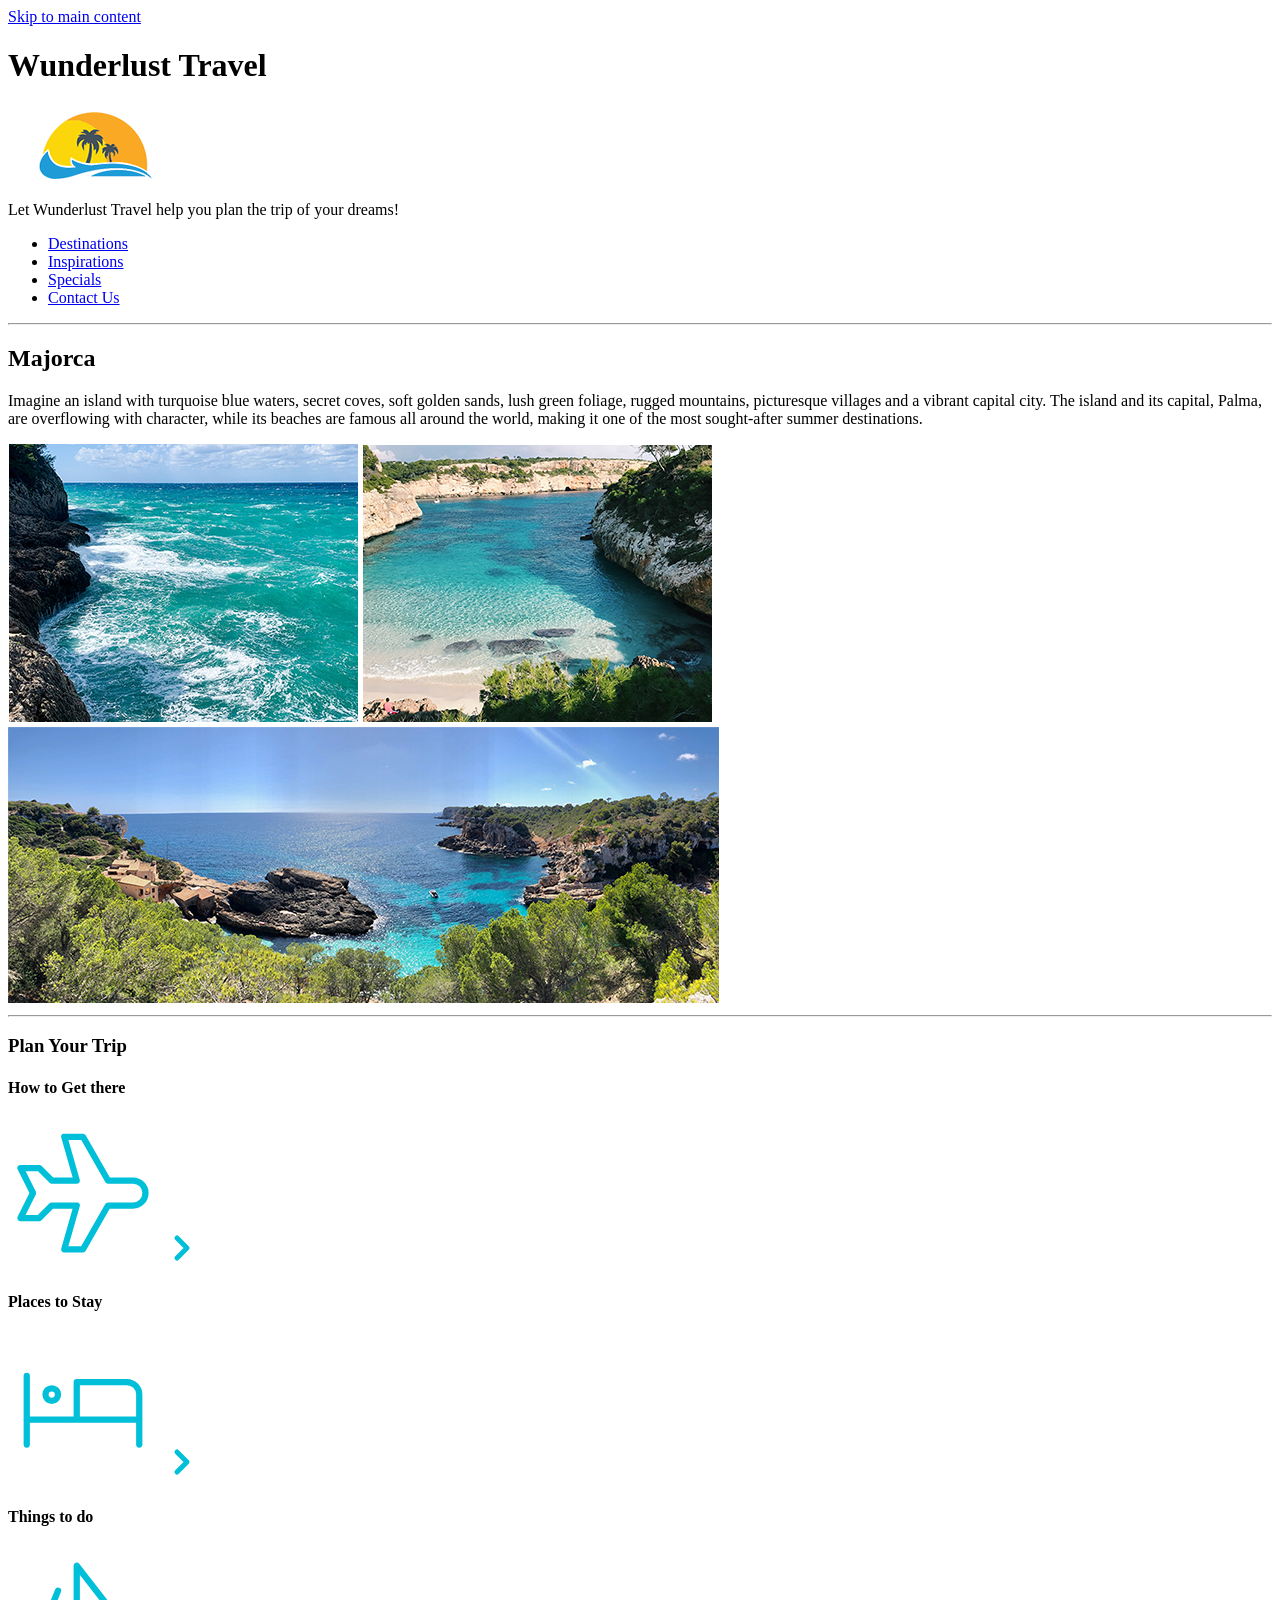
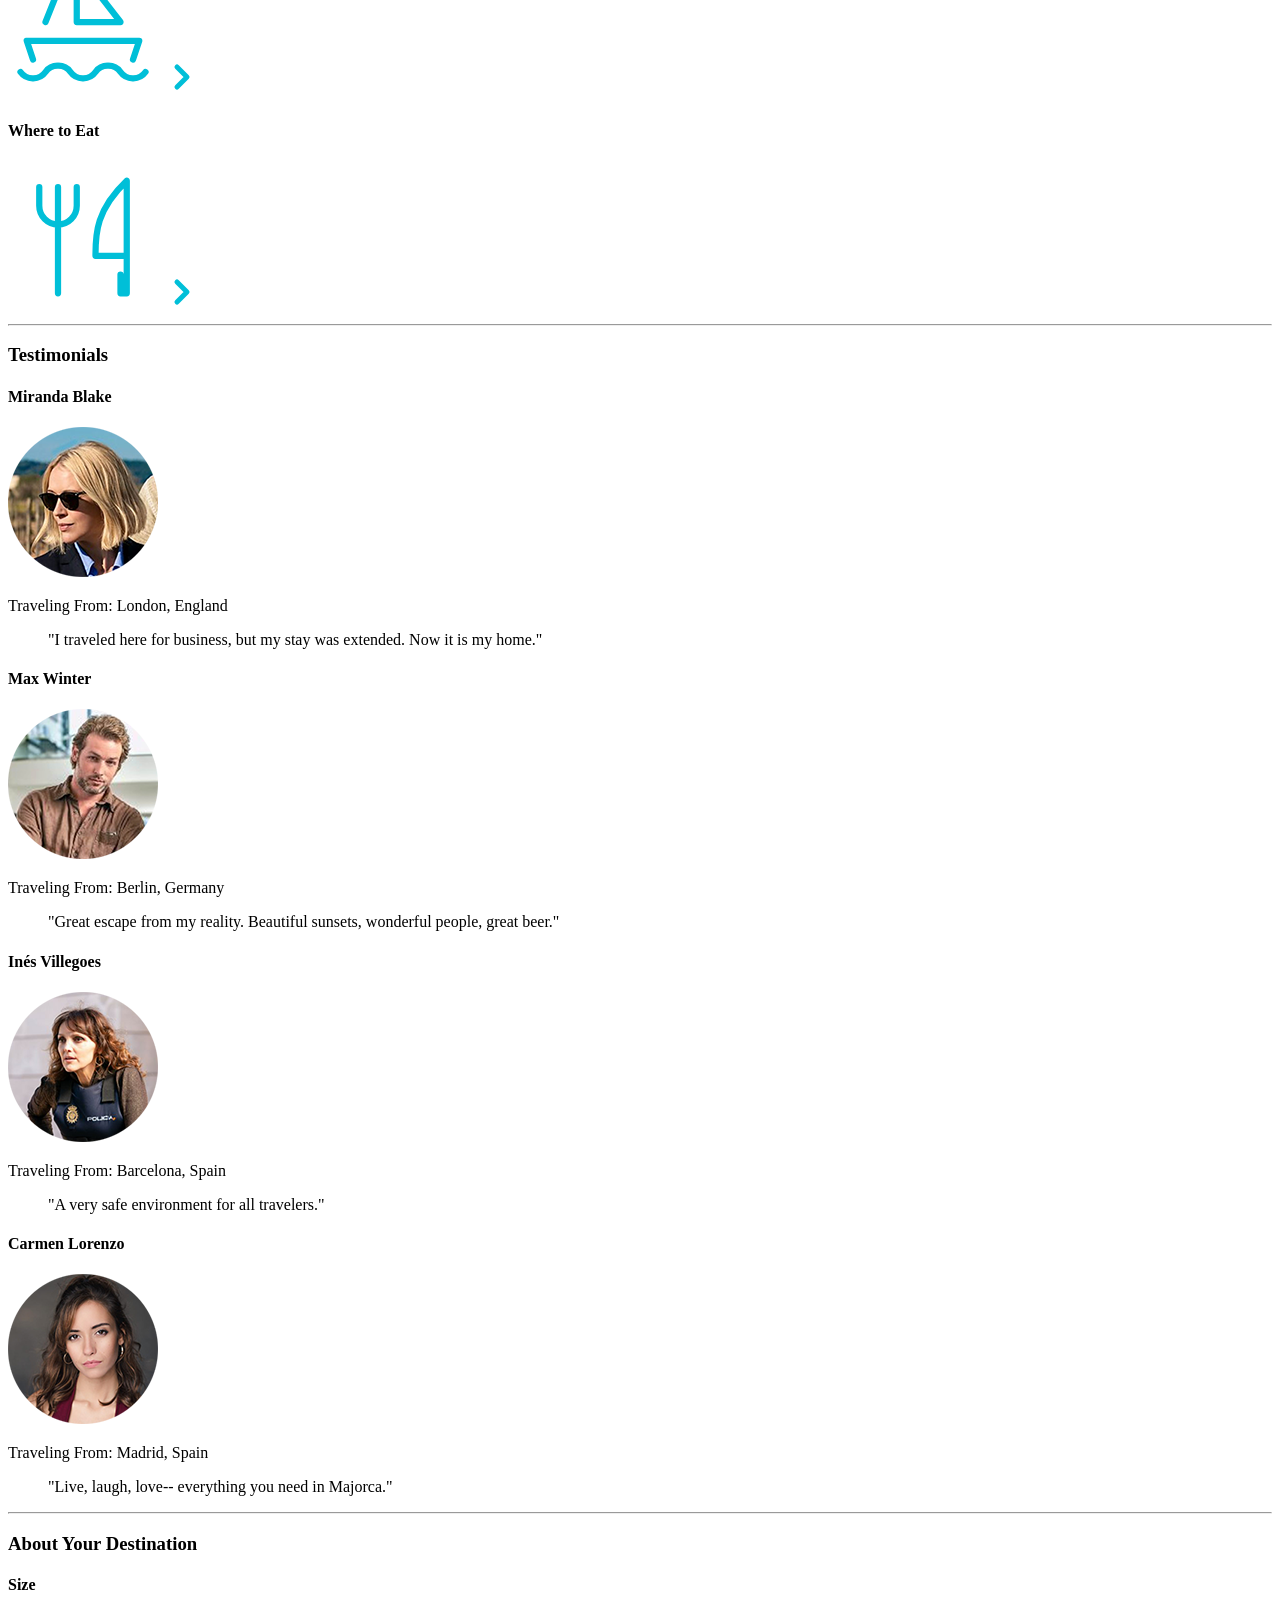
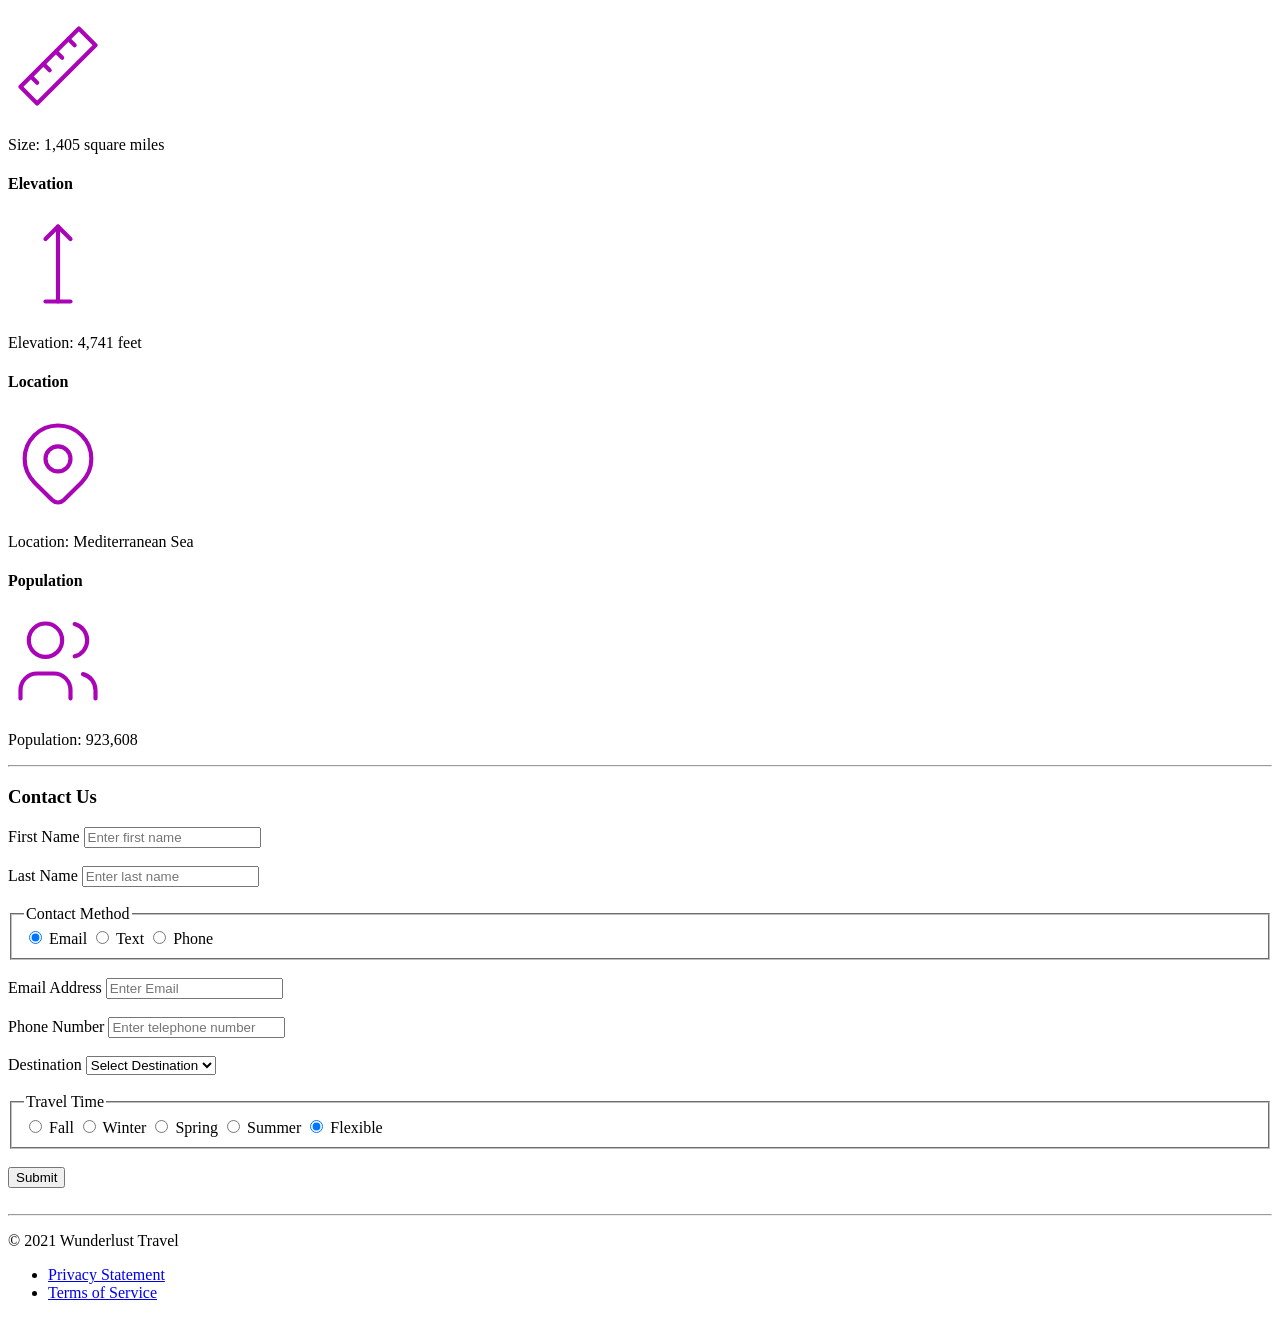
<file: index.html>
<!DOCTYPE html>
<html lang="en">

<head>
  <meta charset="UTF-8">
  <meta name="viewport" content="width=device-width, initial-scale=1.0">
  <title>Wunderlust Travel</title>
  <meta name="description" content="Discover the beauty of Majorca with Wunderlust Travel. Plan your dream vacation and explore destinations, find inspiration, and take advantage of our special offers.">
  <meta property="og:title" content="Wunderlust Travel">
  <meta property="og:description" content="Discover the beauty of Majorca with Wunderlust Travel. Plan your dream vacation and explore destinations, find inspiration, and take advantage of our special offers.">
  <meta property="og:image" content="https://codeandkicks.github.io/wunderlust/og-image.jpg">
  <meta property="og:url" content="https://codeandkicks.github.io/wunderlust/">
  <meta property="og:type" content="website">
  <meta name="twitter:card" content="summary_large_image">
  <meta name="twitter:title" content="Wunderlust Travel">
  <meta name="twitter:description" content="Discover the beauty of Majorca with Wunderlust Travel. Plan your dream vacation and explore destinations, find inspiration, and take advantage of our special offers.">
  <meta name="twitter:image" content="https://codeandkicks.github.io/wunderlust/twitter-image.jpg">
</head>

<body>
  <a href="#main">Skip to main content</a>  

  <header>
    <h1>Wunderlust Travel</h1>
    <picture>
        <source media="(max-width: 799px)" srcset="logo-S.png 320w, logo-M.png 780w" sizes="(max-width: 799px) 320px, 780px">
        <source media="(min-width: 800px)" srcset="logo-M.png 780w, logo-L.png 1024w" sizes="(min-width: 800px) 780px, 1024px">
        <img src="logo-M.png" alt="Wunderlust Travel logo">
      </picture>
    <p>Let Wunderlust Travel help you plan the trip of your dreams!</p>
    <nav>
      <ul>
        <li><a href="#destinations">Destinations</a></li>
        <li><a href="#inspirations">Inspirations</a></li>
        <li><a href="#specials">Specials</a></li>
        <li><a href="#contact">Contact Us</a></li>
      </ul>
    </nav>
  </header>
  <hr>
  <main id="main">

    <section id="Majorca">
    <h2>Majorca</h2>

        <p>Imagine an island with turquoise blue waters, secret coves, soft golden sands, lush green foliage, rugged mountains, picturesque villages and a vibrant capital city. The island and its capital, Palma, are overflowing with character, while its beaches are famous all around the world, making it one of the most sought-after summer destinations.</p>

        <picture>
            <source media="(max-width: 799px)" srcset="majorca-waves-S.png 320w, majorca-waves-M.png 780w" sizes="(max-width: 799px) 320px, 780px">
            <source media="(min-width: 800px)" srcset="majorca-waves-M.png 780w, majorca-waves-L.png 1024w" sizes="(min-width: 800px) 780px, 1024px">
            <img src="majorca-waves-M.png" alt="Waves crashing on a beach in Majorca">
          </picture>
    
          <picture>
            <source media="(max-width: 799px)" srcset="majorca-beach-S.png 320w, majorca-beach-M.png 780w" sizes="(max-width: 799px) 320px, 780px">
            <source media="(min-width: 800px)" srcset="majorca-beach-M.png 780w, majorca-beach-L.png 1024w" sizes="(min-width: 800px) 780px, 1024px">
            <img src="majorca-beach-M.png" alt="Sandy beach with clear water in Majorca">
          </picture>
    
          <picture>
            <source media="(max-width: 799px)" srcset="majorca-cove-S.png 320w, majorca-cove-M.png 780w" sizes="(max-width: 799px) 320px, 780px">
            <source media="(min-width: 800px)" srcset="majorca-cove-M.png 780w, majorca-cove-L.png 1024w" sizes="(min-width: 800px) 780px, 1024px">
            <img src="majorca-cove-M.png" alt="Secluded rocky cove with boats in Majorca">
          </picture>

    </section>
    <hr>
    <section id="inspirations">

      <h3>Plan Your Trip</h3>      
        <h4>How to Get there</h4>
        <div>
          <svg xmlns="http://www.w3.org/2000/svg" class="icon icon-tabler icon-tabler-plane" width="150" height="150" viewBox="0 0 24 24" stroke-width="1" stroke="#00bfd8" fill="none" stroke-linecap="round" stroke-linejoin="round">
            <path stroke="none" d="M0 0h24v24H0z" fill="none"/>
            <path d="M16 10h4a2 2 0 0 1 0 4h-4l-4 7h-3l2 -7h-4l-2 2h-3l2 -4l-2 -4h3l2 2h4l-2 -7h3z" />
          </svg>

          <a href="#" title="Search for flights">
            <svg xmlns="http://www.w3.org/2000/svg" class="icon icon-tabler icon-tabler-chevron-right" width="40" height="40" viewBox="0 0 24 24" stroke-width="3" stroke="#00bfd8" fill="none" stroke-linecap="round" stroke-linejoin="round">
              <path stroke="none" d="M0 0h24v24H0z" fill="none"/>
              <polyline points="9 6 15 12 9 18" />
            </svg>
          </a>
        </div>
      
        <h4>Places to Stay</h4>
        <div>
          <svg xmlns="http://www.w3.org/2000/svg" class="icon icon-tabler icon-tabler-bed" width="150" height="150" viewBox="0 0 24 24" stroke-width="1" stroke="#00bfd8" fill="none" stroke-linecap="round" stroke-linejoin="round">
            <path stroke="none" d="M0 0h24v24H0z" fill="none"/>
            <path d="M3 7v11m0 -4h18m0 4v-8a2 2 0 0 0 -2 -2h-8v6" />
            <circle cx="7" cy="10" r="1" />
          </svg>

          <a href="#" title="Search for Hotels">
            <svg xmlns="http://www.w3.org/2000/svg" class="icon icon-tabler icon-tabler-chevron-right" width="40" height="40" viewBox="0 0 24 24" stroke-width="3" stroke="#00bfd8" fill="none" stroke-linecap="round" stroke-linejoin="round">
              <path stroke="none" d="M0 0h24v24H0z" fill="none"/>
              <polyline points="9 6 15 12 9 18" />
            </svg>
          </a>
        </div>
      
        <h4>Things to do</h4>
        <div>
          <svg xmlns="http://www.w3.org/2000/svg" class="icon icon-tabler icon-tabler-sailboat" width="150" height="150" viewBox="0 0 24 24" stroke-width="1" stroke="#00bfd8" fill="none" stroke-linecap="round" stroke-linejoin="round">
            <path stroke="none" d="M0 0h24v24H0z" fill="none"/>
            <path d="M2 20a2.4 2.4 0 0 0 2 1a2.4 2.4 0 0 0 2 -1a2.4 2.4 0 0 1 2 -1a2.4 2.4 0 0 1 2 1a2.4 2.4 0 0 0 2 1a2.4 2.4 0 0 0 2 -1a2.4 2.4 0 0 1 2 -1a2.4 2.4 0 0 1 2 1a2.4 2.4 0 0 0 2 1a2.4 2.4 0 0 0 2 -1" />
            <path d="M4 18l-1 -3h18l-1 3" />
            <path d="M11 12h7l-7 -9v9" />
            <line x1="8" y1="7" x2="6" y2="12" />
          </svg>

          <a href="#" title="Search for Activities">
            <svg xmlns="http://www.w3.org/2000/svg" class="icon icon-tabler icon-tabler-chevron-right" width="40" height="40" viewBox="0 0 24 24" stroke-width="3" stroke="#00bfd8" fill="none" stroke-linecap="round" stroke-linejoin="round">
              <path stroke="none" d="M0 0h24v24H0z" fill="none"/>
              <polyline points="9 6 15 12 9 18" />
            </svg>
          </a>
        </div>

        <h4>Where to Eat</h4>
        <div>
          <svg xmlns="http://www.w3.org/2000/svg" class="icon icon-tabler icon-tabler-tools-kitchen-2" width="150" height="150" viewBox="0 0 24 24" stroke-width="1" stroke="#00bfd8" fill="none" stroke-linecap="round" stroke-linejoin="round">
            <path stroke="none" d="M0 0h24v24H0z" fill="none"/>
            <path d="M19 3v12h-5c-.023 -3.681 .184 -7.406 5 -12zm0 12v6h-1v-3m-10 -14v17m-3 -17v3a3 3 0 1 0 6 0v-3" />
          </svg>

          <a href="#" title="Search for Restaurants">
            <svg xmlns="http://www.w3.org/2000/svg" class="icon icon-tabler icon-tabler-chevron-right" width="40" height="40" viewBox="0 0 24 24" stroke-width="3" stroke="#00bfd8" fill="none" stroke-linecap="round" stroke-linejoin="round">
              <path stroke="none" d="M0 0h24v24H0z" fill="none"/>
              <polyline points="9 6 15 12 9 18" />
            </svg>
          </a>
        </div>

    </section>

    <hr>
    
    <section id="specials">
      <h3>Testimonials</h3>

        <h4>Miranda Blake</h4>
        <picture>
            <source media="(max-width: 799px)" srcset="miranda-blake-S.png 320w, miranda-blake-M.png 780w" sizes="(max-width: 799px) 320px, 780px">
            <source media="(min-width: 800px)" srcset="miranda-blake-M.png 780w, miranda-blake-L.png 1024w" sizes="(min-width: 800px) 780px, 1024px">
            <img src="miranda-blake-M.png" alt="Photo of Miranda Blake smiling">
          </picture>
        <p>Traveling From: London, England</p>
        <blockquote>"I traveled here for business, but my stay was extended. Now it is my home."</blockquote>

        <h4>Max Winter</h4>        
        <picture>
            <source media="(max-width: 799px)" srcset="max-winter-S.png 320w, max-winter-M.png 780w" sizes="(max-width: 799px) 320px, 780px">
            <source media="(min-width: 800px)" srcset="max-winter-M.png 780w, max-winter-L.png 1024w" sizes="(min-width: 800px) 780px, 1024px">
            <img src="max-winter-M.png" alt="Photo of Max Winter at the beach">
          </picture>
        <p>Traveling From: Berlin, Germany</p>
        <blockquote>"Great escape from my reality. Beautiful sunsets, wonderful people, great beer."</blockquote>

        <h4>Inés Villegoes</h4>
        <picture>
            <source media="(max-width: 799px)" srcset="ines-villegoes-S.png 320w, ines-villegoes-M.png 780w" sizes="(max-width: 799px) 320px, 780px">
            <source media="(min-width: 800px)" srcset="ines-villegoes-M.png 780w, ines-villegoes-L.png 1024w" sizes="(min-width: 800px) 780px, 1024px">
            <img src="ines-villegoes-M.png" alt="Photo of Inés Villegoes at a cafe">
          </picture>
        <p>Traveling From: Barcelona, Spain</p>
        <blockquote>"A very safe environment for all travelers."</blockquote>  

        <h4>Carmen Lorenzo</h4>
        <picture>
            <source media="(max-width: 799px)" srcset="carmen-lorenzo-S.png 320w, carmen-lorenzo-M.png 780w" sizes="(max-width: 799px) 320px, 780px">
            <source media="(min-width: 800px)" srcset="carmen-lorenzo-M.png 780w, carmen-lorenzo-L.png 1024w" sizes="(min-width: 800px) 780px, 1024px">
            <img src="carmen-lorenzo-M.png" alt="Photo of Carmen Lorenzo in front of a fountain">
          </picture>
        <p>Traveling From: Madrid, Spain</p>
        <blockquote>"Live, laugh, love-- everything you need in Majorca."</blockquote>

    </section>
    <hr>
    <section id="about">

      <h3>About Your Destination</h3>
        

        <h4>Size</h4>
        <svg xmlns="http://www.w3.org/2000/svg" class="icon icon-tabler icon-tabler-ruler-2" width="100" height="100" viewBox="0 0 24 24" stroke-width="1" stroke="#a905b6" fill="none" stroke-linecap="round" stroke-linejoin="round">
          <path stroke="none" d="M0 0h24v24H0z" fill="none"/>
          <path d="M17 3l4 4l-14 14l-4 -4z" />
          <path d="M16 7l-1.5 -1.5" />
          <path d="M13 10l-1.5 -1.5" />
          <path d="M10 13l-1.5 -1.5" />
          <path d="M7 16l-1.5 -1.5" />
        </svg>
        <p>Size: 1,405 square miles</p>

        <h4>Elevation</h4>
        <svg xmlns="http://www.w3.org/2000/svg" class="icon icon-tabler icon-tabler-arrow-top-bar" width="100" height="100" viewBox="0 0 24 24" stroke-width="1" stroke="#a905b6" fill="none" stroke-linecap="round" stroke-linejoin="round">
          <path stroke="none" d="M0 0h24v24H0z" fill="none"/>
          <line x1="12" y1="21" x2="12" y2="3" />
          <path d="M15 6l-3 -3l-3 3" />
          <line x1="9" y1="21" x2="15" y2="21" />
        </svg>
        <p>Elevation: 4,741 feet</p>

        <h4>Location</h4>
        <svg xmlns="http://www.w3.org/2000/svg" class="icon icon-tabler icon-tabler-map-pin" width="100" height="100" viewBox="0 0 24 24" stroke-width="1" stroke="#a905b6" fill="none" stroke-linecap="round" stroke-linejoin="round">
          <path stroke="none" d="M0 0h24v24H0z" fill="none"/>
          <circle cx="12" cy="11" r="3" />
          <path d="M17.657 16.657l-4.243 4.243a2 2 0 0 1 -2.827 0l-4.244 -4.243a8 8 0 1 1 11.314 0z" />
        </svg>
        <p>Location: Mediterranean Sea</p>

        <h4>Population</h4>
        <svg xmlns="http://www.w3.org/2000/svg" class="icon icon-tabler icon-tabler-users" width="100" height="100" viewBox="0 0 24 24" stroke-width="1" stroke="#a905b6" fill="none" stroke-linecap="round" stroke-linejoin="round">
          <path stroke="none" d="M0 0h24v24H0z" fill="none"/>
          <circle cx="9" cy="7" r="4" />
          <path d="M3 21v-2a4 4 0 0 1 4 -4h4a4 4 0 0 1 4 4v2" />
          <path d="M16 3.13a4 4 0 0 1 0 7.75" />
          <path d="M21 21v-2a4 4 0 0 0 -3 -3.85" />
        </svg>
        <p>Population: 923,608</p>

</section>
<hr>
<section id="contact">

  <h3>Contact Us</h3>

  <form>
    <label for="first-name">First Name</label>
    <input type="text" id="first-name" name="first-name" placeholder="Enter first name" required><br><br>

    <label for="last-name">Last Name</label>
    <input type="text" id="last-name" name="last-name" placeholder="Enter last name" required><br><br>

    <fieldset>
        <legend>Contact Method</legend>
        
        <input type="radio" id="email" name="contact" value="email" checked>
        <label for="email">Email</label>

        <input type="radio" id="text" name="contact" value="text">
        <label for="text">Text</label>

        <input type="radio" id="phone" name="contact" value="phone">
        <label for="phone">Phone</label>
    </fieldset><br>

    <label for="email-addr">Email Address</label>
    <input type="email" id="email-addr" name="email" placeholder="Enter Email" required><br><br>

    <label for="phone-number">Phone Number</label>
    <input type="tel" id="phone-number" name="phone" placeholder="Enter telephone number" pattern="[0-9]{3}-[0-9]{3}-[0-9]{4}"><br><br>

    <label for="destination">Destination</label>
    <select id="destination" name="destination" required>
        <option value="">Select Destination</option>
        <option value="barcelona">Barcelona</option>
        <option value="granada">Granada</option>
        <option value="ibiza">Ibiza</option>
        <option value="madrid">Madrid</option>
        <option value="majorca">Majorca</option>
        <option value="seville">Seville</option>
        <option value="tenerife">Tenerife</option>
        <option value="valencia">Valencia</option>
    </select><br><br>

    <fieldset>
        <legend>Travel Time</legend>

        <input type="radio" id="fall" name="travel-time" value="fall">
        <label for="fall">Fall</label>

        <input type="radio" id="winter" name="travel-time" value="winter">
        <label for="winter">Winter</label>
    
        <input type="radio" id="spring" name="travel-time" value="spring">
        <label for="spring">Spring</label>

        <input type="radio" id="summer" name="travel-time" value="summer">
        <label for="summer">Summer</label>

        <input type="radio" id="flexible" name="travel-time" value="flexible" checked>
        <label for="flexible">Flexible</label>        
    </fieldset><br>

    <input type="submit" value="Submit"><br><br>
</form>

</section>
</main> 
<hr> 
<footer> 
  <p>&copy; 2021 Wunderlust Travel</p> 
  <nav> 
    <ul> 
      <li><a href="#">Privacy Statement</a></li>
      <li><a href="#">Terms of Service</a></li>
    </ul>
  </nav> 
</footer> 
</body> 
</html>
</file>
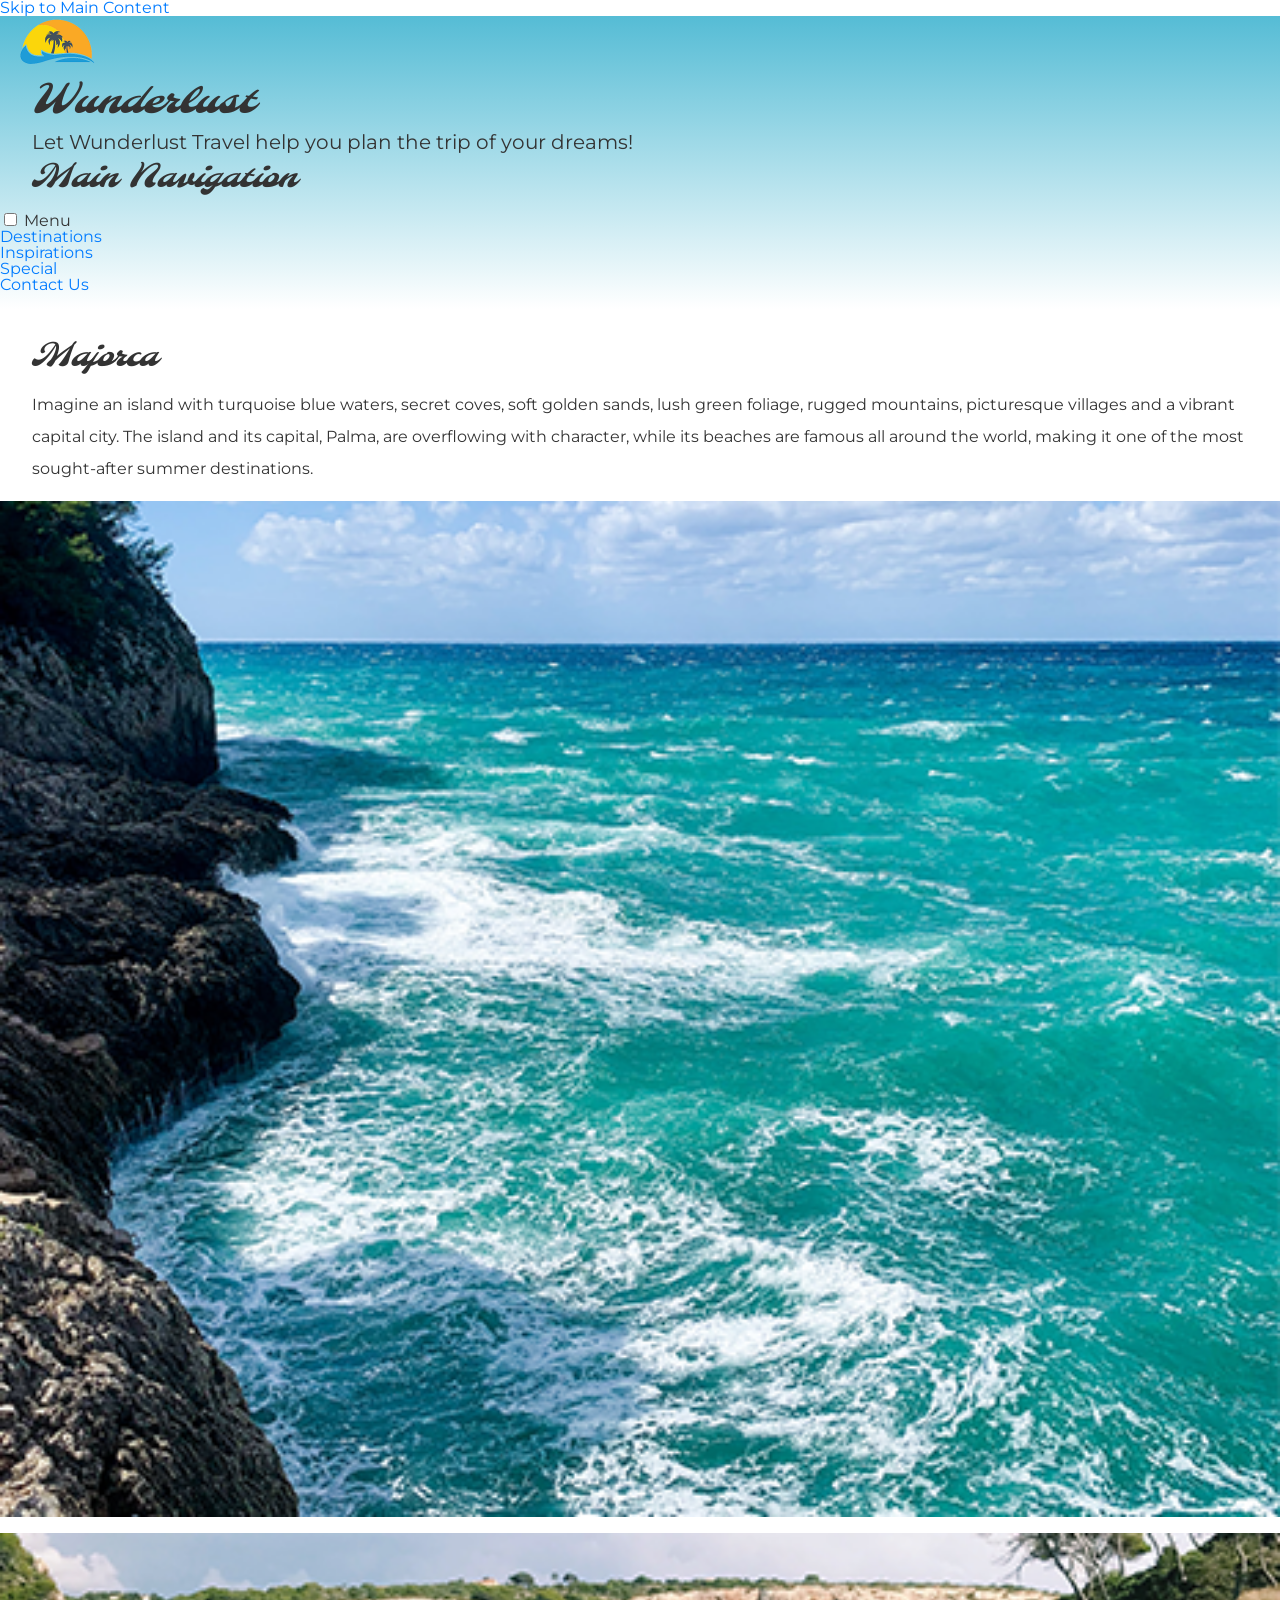
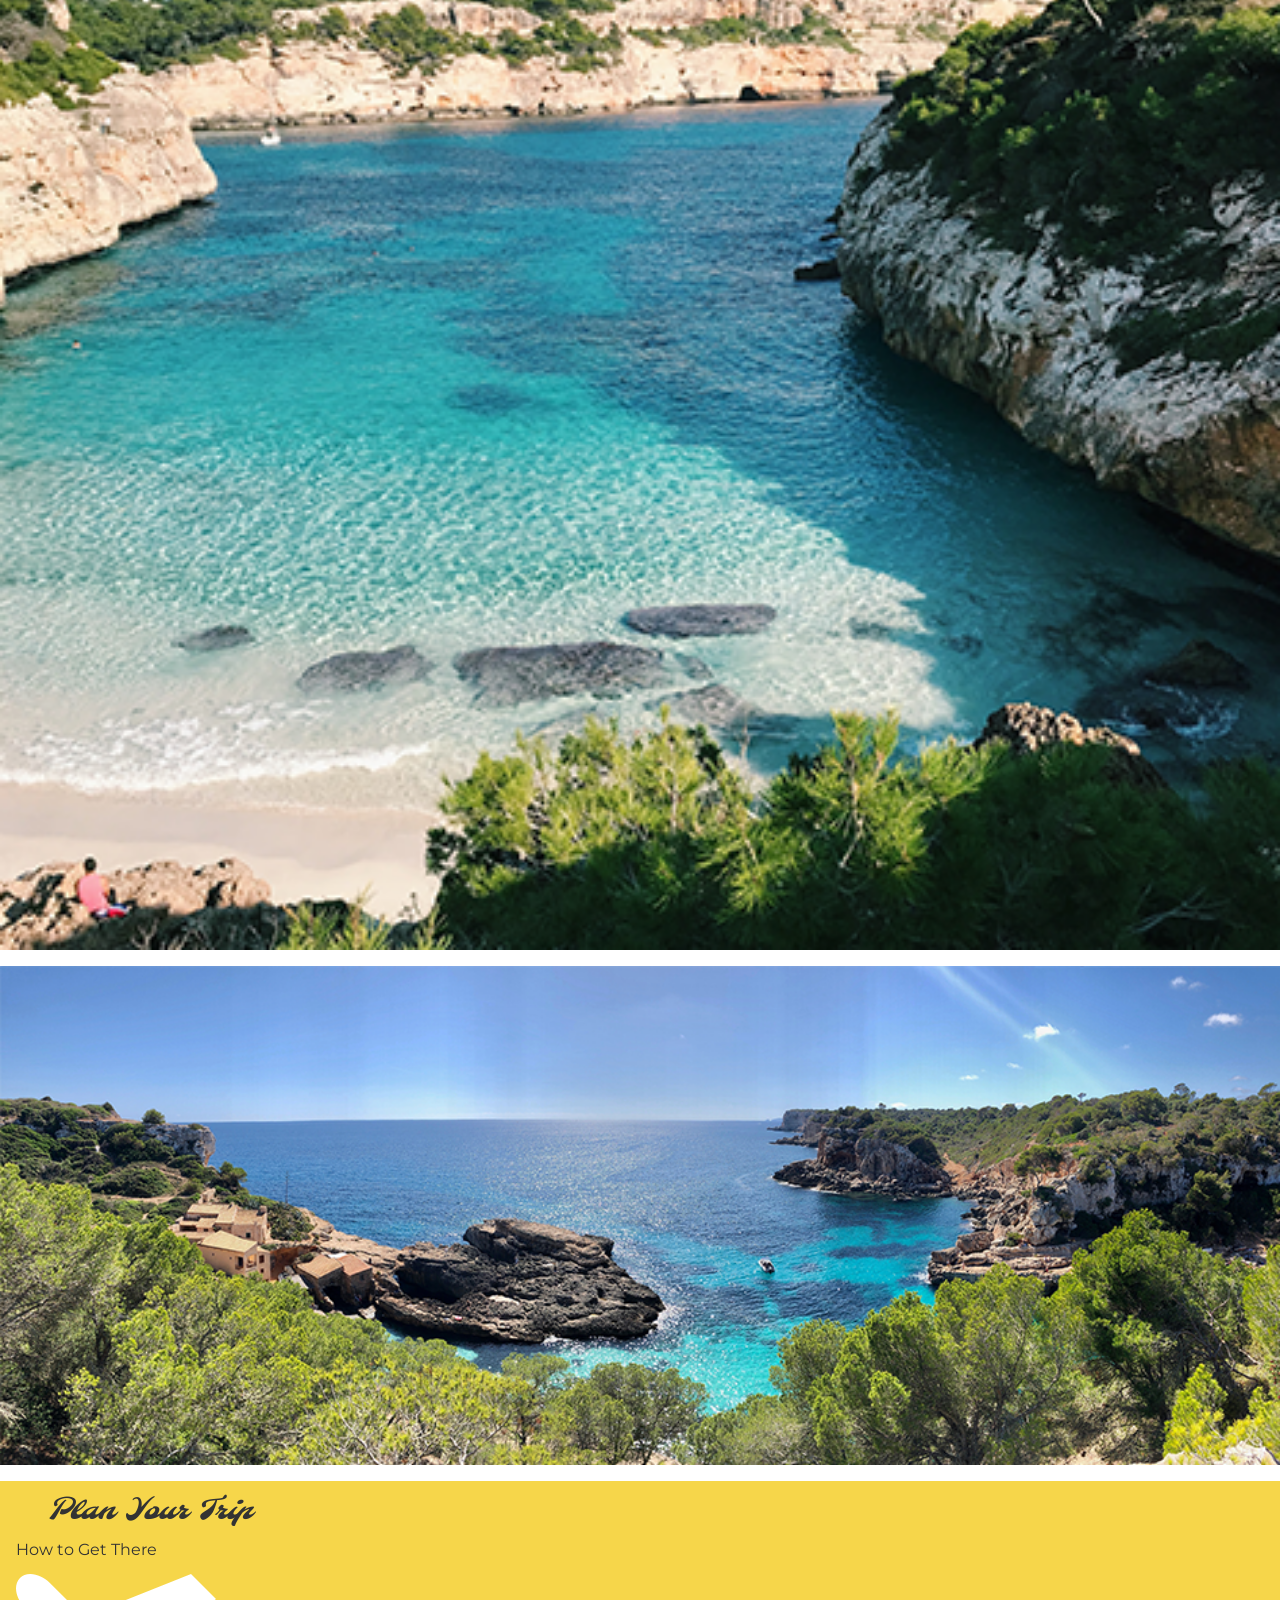
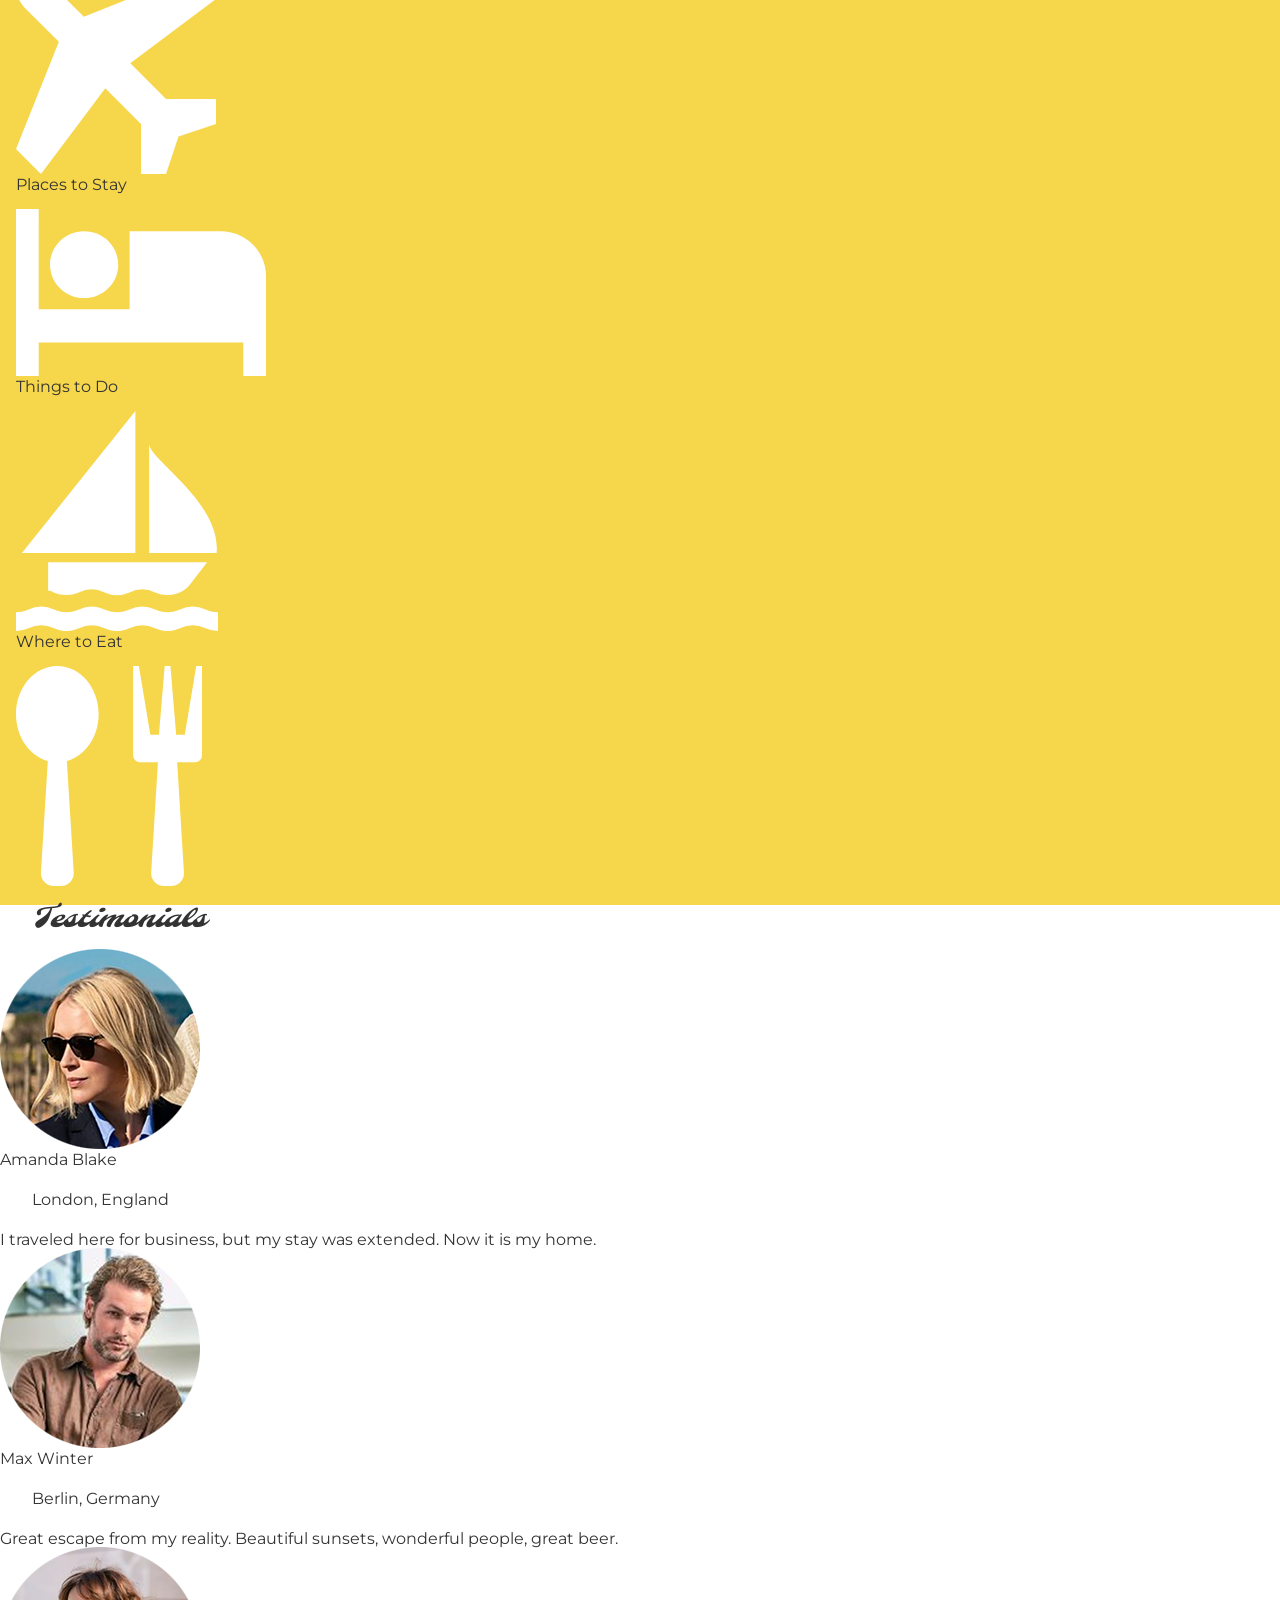
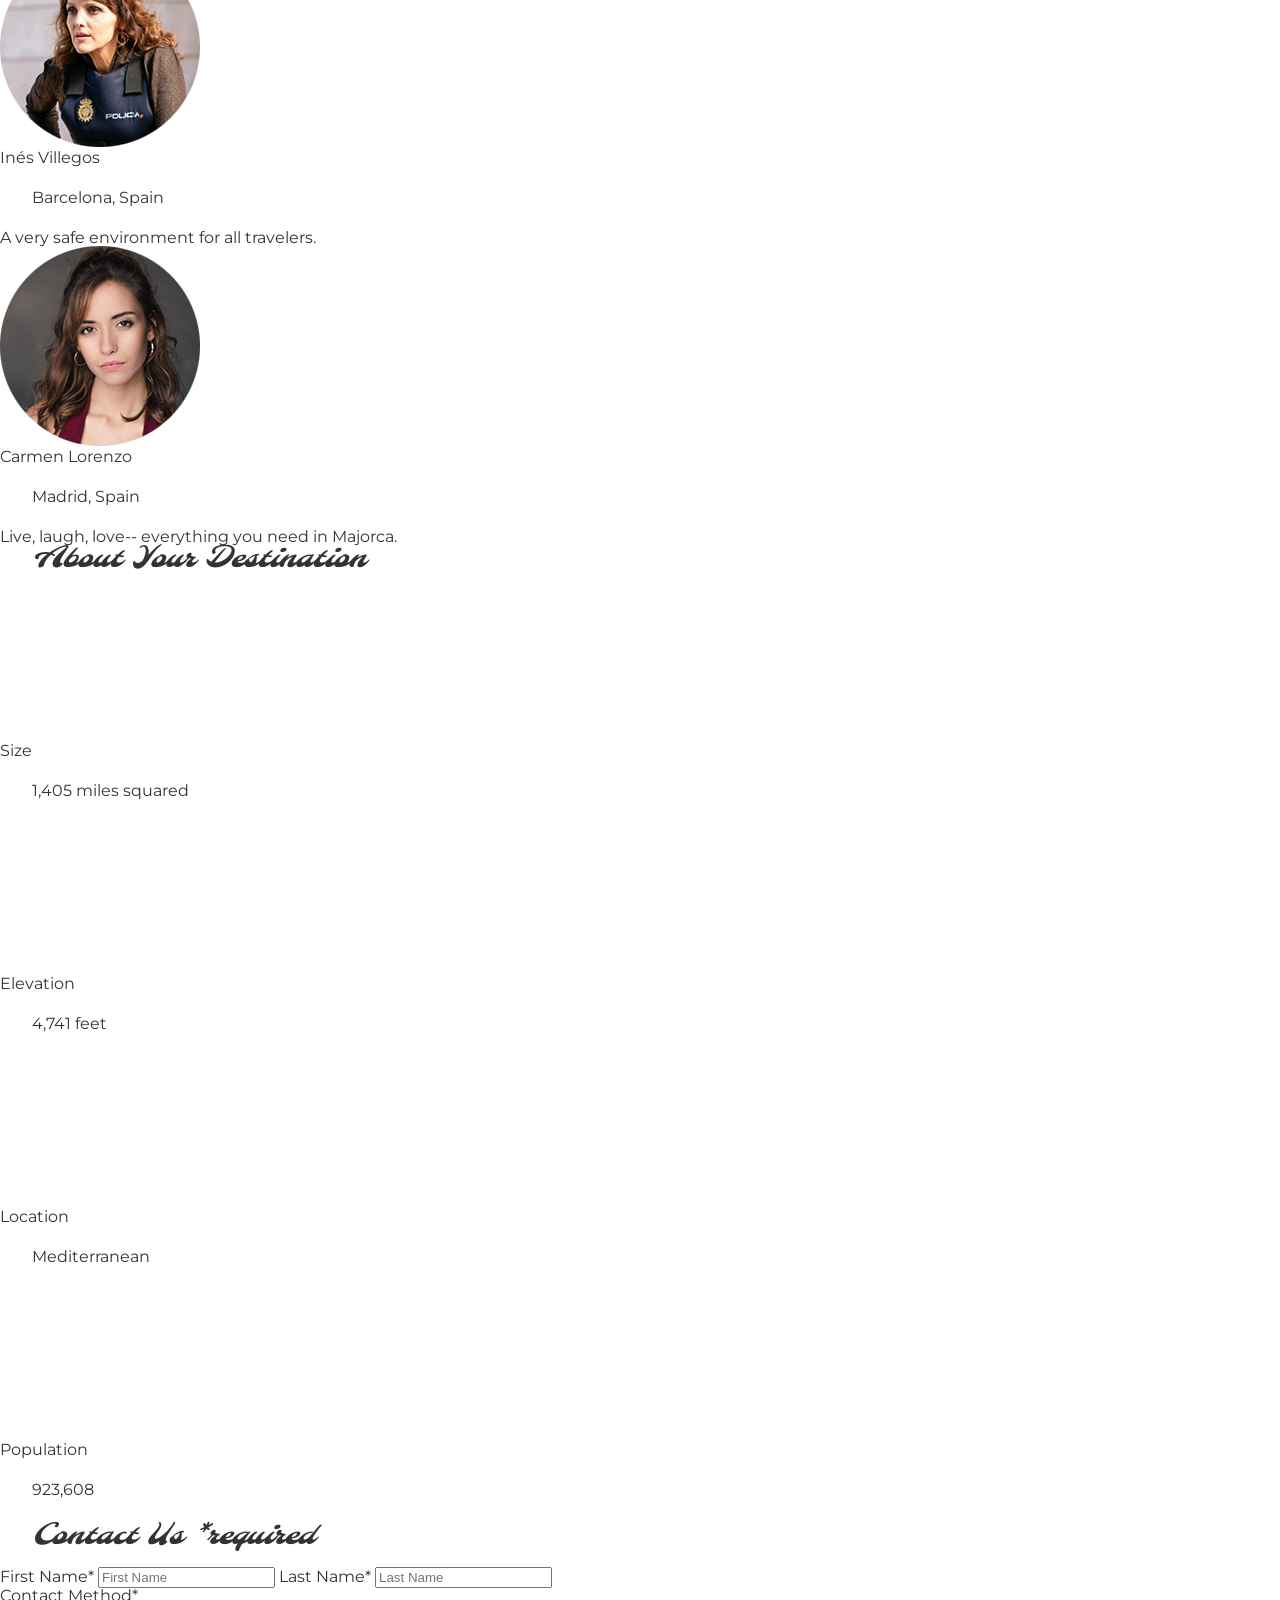
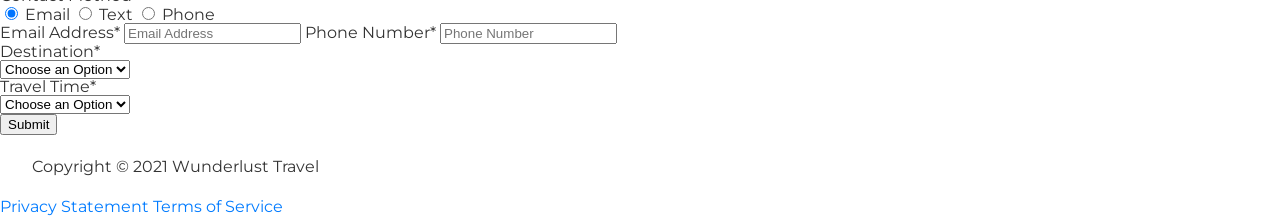
<file: wunderlust-majorca.html>
<!DOCTYPE html>
<html lang="en">
    <head>
        <meta charset="utf-8">
        <meta name="viewport" content="width=device-width, initial-scale=1">
        <meta name="author" content="Jessica Barnett, Christina Carrasquilla">
        <meta name="description" content="Let Wunderlust Travel take you to beautiful Majorca this year! Majorca is a beautiful island and offers beauty and fun to its visitors">
        <meta name="keywords" content="travel, majorca, beach, island, vacation, destination, getaway, restaurants in majorca, entertainment in majorca, testimonials from visitors">
        <title>Wunderlust Travel</title>
        <meta name="robots" content="index,follow">

        <!-- ~~~~~~~~~~ TWITTER CARD TAGS ~~~~~~~~~~ -->
        <meta name="twitter:card" content="summary_large_image">
        <meta name="twitter:site" content="@wunderlusttravel">
        <meta name="twitter:creator" content="@wunderlusttravel">
        <meta name="twitter:title" content="Wunderlust Travel: Majorca">
        <meta name="twitter:description" content="Let Wunderlust Travel take you to beautiful Majorca this year! Majorca is a beautiful island and offers beauty and fun to its visitors">
        <meta name="twitter:image" content="https://wunderlusttravel.com/images/majorca-cove.png">

        <!-- ~~~~~~~~~~ OPEN GRAPH META TAGS ~~~~~~~~~~ -->
        <meta property="og:title" content="See Majorca with Wunderlust Travel">
        <meta property="og:type" content="website">
        <meta property="og:image" content="https://wunderlusttravel.com/images/majorca-cove.png">
        <meta property="og:url" content="https://wunderlusttravel.com/majorca">
        <meta property="og:description" content="Let Wunderlust Travel take you to beautiful Majorca this year! Majorca is a beautiful island and offers beauty and fun to its visitors">
        <!-- ~~~~~~~~~~FAVICON ~~~~~~~~~~ -->
        <link rel="shortcut icon" href="images/favicon.png">

        <!-- ~~~~~~~~~~ GOOGLE FONTS ~~~~~~~~~~ -->
        <link rel="preconnect" href="https://fonts.googleapis.com">
        <link rel="preconnect" href="https://fonts.gstatic.com" crossorigin>
        <link href="https://fonts.googleapis.com/css2?family=Molle:ital@1&family=Montserrat:wght@400;600&display=swap" rel="stylesheet">
        <link href="styles.css" rel="stylesheet">
    </head>
    <body>
        <a id="skip" href="#main-content">Skip to Main Content</a>
        <!-- styling skip links: https://webaim.org/techniques/css/invisiblecontent/ -->
        <header>
            <a href="index.html" id="logo"><img src="images/logo.png" alt="The Wunderlust logo shows blue waves and the outline of two palm trees against an orange sun"></a>
            <h1>Wunderlust</h1>
			<p>Let Wunderlust Travel help you plan the trip of your dreams!</p>			
            <nav>
                <div id="menu-toggle">
                    <!-- responsive menu code from (with changes made to match mockups): https://css-tricks.com/three-css-alternatives-to-javascript-navigation/ -->
                    <h2 class="sr-only">Main Navigation</h2>
                    <!-- hidden but accessible headings from: https://webaim.org/techniques/css/invisiblecontent/ -->
                    <input name="toggle" id="toggle" type="checkbox">
                    <label for="toggle">Menu</label>
                    <ul>
                        <li class="active"><a href="#">Destinations</a></li>
                        <li><a href="#">Inspirations</a></li>
                        <li><a href="#">Special</a></li>
                        <li><a href="#">Contact Us</a></li>
                    </ul>
                </div>
            </nav>
        </header>
        <main id="main-content">
            <article>
                <div id="intro">  
                    <h2>Majorca</h2>
                    <p>Imagine an island with turquoise blue waters, secret coves, soft golden sands, lush green foliage, rugged mountains, picturesque villages and a vibrant capital city. The island and its capital, Palma, are overflowing with character, while its beaches are famous all around the world, making it one of the most sought-after summer destinations.</p>
                    <div id="img-grid">
                        <img src="images/majorca-waves.png" alt="Turquoise blue waters with white wave caps crashing against a rock cliff">
                        <img src="images/majorca-beach.png" alt="A calm cove with turquoise waters calmly lapping at a light sand beach">
                        <picture>
                            <source srcset="images/majorca-cove-small.png"
                                media="(max-width: 500px)">
                            <img src="images/majorca-cove.png" alt="Deep blue water leading to the horizon with the island and trees in the foreground">
                        </picture>
                    </div>
                </div>  
                <section id="plan">
                    <h3>Plan Your Trip</h3>
                    <div>
                        <section>
                            <h4>How to Get There</h4>
                            <a href="#" title="Search for flights">
                                <img src="images/get.svg" alt="airplane icon">
                            </a>
                        </section>      
                        <section>
                            <h4>Places to Stay</h4>
                            <a href="#" title="Search for hotels">
                                <img src="images/stay.svg" alt="bed icon">
                            </a>
                        </section>
                        <section>
                            <h4>Things to Do</h4>
                            <a href="#" title="Search for Activities">
                                <img src="images/do.svg" alt="sailboat icon">
                            </a>                     
                        </section>    
                        <section>
                            <h4>Where to Eat</h4>
                            <a href="#" title="Search for Restaurants">
                                <img src="images/eat.svg" alt="fork and spoon icon">                         
                            </a>
                        </section>
                    </div>   
                </section>
                <section id="testimonials">
                    <h3>Testimonials</h3>
                    <div>
                        <section>
                            <img src="images/miranda-blake.png" alt="Miranda Blake has a blonde bob and is wearing dark sunglasses">
                            <h4>Amanda Blake</h4>
                            <p>London, England</p>
                            <q>I traveled here for business, but my stay was extended. Now it is my home.</q>
                        </section>
                        <section>
                            <img src="images/max-winter.png" alt="Max Winter has dark blonde hair and a trimmed beard and mustache">
                            <h4>Max Winter</h4>
                            <p>Berlin, Germany</p>
                            <q>Great escape from my reality. Beautiful sunsets, wonderful people, great beer.</q>
                        </section>
                        <section>
                            <img src="images/ines-villegoes.png" alt="Ines Villegos has shoulder-length, wavy, brown hair and is wearing a brown sweater"> 
                            <h4>Inés Villegos</h4> 
                            <p>Barcelona, Spain</p>
                            <q>A very safe environment for all travelers.</q>
                        </section>
                        <section>
                            <img src="images/carmen-lorenzo.png" alt="Carmen Lorenzo has long, dark brown hair and is wearing gold hoop earrings">
                            <h4>Carmen Lorenzo</h4> 
                            <p>Madrid, Spain</p>
                            <q>Live, laugh, love-- everything you need in Majorca.</q>
                        </section>
                    </div>
                </section>
                <section id="about">
                    <h3>About Your Destination</h3>
                    <div>
                        <section>
                            <img src="images/size.svg" alt="ruler icon">
                            <h4>Size</h4> 
                            <p>1,405 miles squared</p>
                        </section>
                        <section>
                            <img src="images/elevation.svg" alt="mountain icon">
                            <h4>Elevation</h4> 
                            <p>4,741 feet</p>
                        </section>
                        <section>
                            <img src="images/location.svg" alt="location pin icon">
                            <h4>Location</h4> 
                            <p>Mediterranean</p>
                        </section>
                        <section>
                            <img src="images/population.svg" alt="people icon">
                            <h4>Population</h4>
                            <p>923,608</p>
                        </section>
                    </div>  
                </section>
                <section id="contact">
                    <h3>Contact Us <span class="form-required">*required</span></h3>
                    <form method="post" action="https://wp.zybooks.com/form-viewer.php">
                        <div id="names">
                            <label for="fName">First Name<span class="required">*</span></label>
                            <input type="text" name="fName" id="fName" autocomplete="given-name" placeholder="First Name" required>
                            <!-- custom input styles from https://moderncss.dev/custom-css-styles-for-form-inputs-and-textareas/ -->
                            <label for="lName">Last Name<span class="required">*</span></label>
                            <input type="text" name="lName" id="lName" autocomplete="family-name" placeholder="Last Name" required>
                        </div>
                        <div id="nums">
                            <fieldset>
                                <legend>Contact Method<span class="required">*</span></legend>
                                <!-- custom radio button styles from https://moderncss.dev/pure-css-custom-styled-radio-buttons/ -->
                                <label for="prefEmail">
                                    <span class="radio-input">
                                        <input type="radio" name="contactPref" id="prefEmail" required checked>
                                        <span class="radio-control"></span>
                                    </span>
                                    <span class="radio-label">Email</span>
                                </label>
                                <label for="prefText">
                                    <span class="radio-input">
                                        <input type="radio" name="contactPref" id="prefText">
                                        <span class="radio-control"></span>
                                    </span>
                                    <span class="radio-label">Text</span>
                                </label>
                                <label for="prefPhone">
                                    <span class="radio-input">
                                        <input type="radio" name="contactPref" id="prefPhone">
                                        <span class="radio-control"></span>
                                    </span>
                                    <span class="radio-label">Phone</span>
                                </label>
                            </fieldset>
                            <label for="email">Email Address<span class="required">*</span></label>
                            <input type="email" name="email" id="email" autocomplete="email" placeholder="Email Address" required>
                            <label for="phone">Phone Number<span class="required">*</span></label>
                            <input type="tel" name="phone" id="phone" autocomplete="tel" placeholder="Phone Number" required>
                        </div>
                        <div id="selects">
                            <!-- custom select styles from: https://moderncss.dev/custom-select-styles-with-pure-css/ -->
                            <label for="destination">Destination<span class="required">*</span></label>
                            <div class="custom-select">
                                <select name="destination" id="destination" required>
                                    <option value="" disabled selected>Choose an Option</option>
                                    <option value="barcelona">Barcelona</option>
                                    <option value="granada">Granada</option>
                                    <option value="ibiza">Ibiza</option>
                                    <option value="madrid">Madrid</option>
                                    <option value="majora">Majora</option>
                                    <option value="seville">Seville</option>
                                    <option value="tenerife">Tenerife</option>
                                    <option value="valencia">Valencia</option>
                                </select>
                                <span class="focus"></span>
                            </div>  
                            <label for="travelTime">Travel Time<span class="required">*</span></label>
                            <div class="custom-select">
                                <select name="travelTime" id="travelTime" required>
                                    <option value="" disabled selected>Choose an Option</option>
                                    <option value="fall">Fall</option>
                                    <option value="winter">Winter</option>
                                    <option value="spring">Spring</option>
                                    <option value="summer">Summer</option>
                                    <option value="flexible">Flexible</option>
                                </select>
                                <span class="focus"></span>
                            </div> 
                            <input type="submit" name="mySubmit" id="mySubmit" value="Submit">
                        </div>
                    </form>
                </section>
            </article>
        </main>
        <footer>
            <p>Copyright &copy; 2021 Wunderlust Travel</p>
            <a href="#">Privacy Statement</a>
            <a href="#">Terms of Service</a>
        </footer>
    </body>
</html>
</file>
<file: styles.css>
/* Jonathan Walker */

/* http://meyerweb.com/eric/tools/css/reset/ 
   v2.0 | 20110126
   License: none (public domain) 
*/

html, body, div, span, applet, object, iframe,
h1, h2, h3, h4, h5, h6, p, blockquote, pre,
a, abbr, acronym, address, big, cite, code,
del, dfn, em, img, ins, kbd, q, s, samp,
small, strike, strong, sub, sup, tt, var,
b, u, i, center,
dl, dt, dd, ol, ul, li,
fieldset, form, label, legend,
table, caption, tbody, tfoot, thead, tr, th, td,
article, aside, canvas, details, embed, 
figure, figcaption, footer, header, hgroup, 
menu, nav, output, ruby, section, summary,
time, mark, audio, video {
	margin: 0;
	padding: 0;
	border: 0;
	font-size: 100%;
	font: inherit;
	vertical-align: baseline;
}
/* HTML5 display-role reset for older browsers */
article, aside, details, figcaption, figure, 
footer, header, hgroup, menu, nav, section {
	display: block;
}
body {
	line-height: 1;
}
ol, ul {
	list-style: none;
}
blockquote, q {
	quotes: none;
}
blockquote:before, blockquote:after,
q:before, q:after {
	content: '';
	content: none;
}
table {
	border-collapse: collapse;
	border-spacing: 0;
}

/* Global Styles */
body {
  font-family: 'Montserrat', sans-serif;
  color: #333;
  background-color: #fff;
}

p, h1, h2, h3 {
  padding-left: 2rem;
  padding-right: 1rem;
}

p {
  line-height: 2;
}

a {
  color: #007bff;
  text-decoration: none;
}

a:hover {
  text-decoration: underline;
}

h1, h2, h3 {
  font-family: 'Molle', cursive;
  font-style: italic;
  margin-bottom: 1rem;
}

h4, p, q, small, nav, button, form {
  font-family: 'Montserrat', sans-serif;
  margin-bottom: 1rem;
}

/* Mobile Styles */
@media (min-width: 320px) {
  /* Header Styles */
  header {
    display: flex;
    flex-direction: column;
    align-items: left;
    margin-bottom: 2rem;
    background: linear-gradient(to bottom, #55BCD5, #FFFFFF);
    position: relative;
  }

  header p {
    margin: 0;
    font-size: 1.25rem;
  }

  header h1 {
    margin: 0;
    font-size: 2.5rem;
  }

  #logo {
    height: 50px;
    margin-bottom: 1rem;
  }

  #logo img {
    height: 100%;
    width: auto;
  }

  /* Heading Styles */
  h1 {
    font-size: 2.5rem;
  }

  h2 {
    font-size: 2rem;
  }

  h3 {
    font-size: 1.8rem;
  }

  /* Image Grid Styles */
  #img-grid {
    display: grid;
    grid-template-columns: 1fr;
    grid-gap: 0;
  }

  #img-grid img {
    width: 100%;
    height: auto;
    display: block;
    margin-bottom: 1rem;
  }
}

#plan {
  background-color: #F6D64A;
  padding: 1rem;
  
  #plan section {
    text-align: center;
  }
  
  #plan h4 {
    margin-bottom: 0.5rem;
  }
  
  #plan a {
    display: inline-block;
    position: relative;
  }
  
  #plan a::before {
    position: absolute;
    top: 50%;
    left: 50%;
    transform: translate(-50%, -50%);
    width: 60px;
    height: 60px;
    background-color: #4caf50;
    border-radius: 4px;
    z-index: -1;
  }
  
  #plan img {
    width: 40px;
    height: 40px;
  }

#testimonials {
  padding: 1rem;
}

#about {
  background-color: #499BD2;
  padding: 1rem;

}

/* Skip link styling */
#skip {
  position: absolute;
  left: -9999px;
  top: auto;
  width: 1px;
  height: 1px;
  overflow: hidden;
}



#skip:focus {
  position: static;
  width: auto;
  height: auto;
}

/* Hidden but accessible headings */
.sr-only {
  position: absolute;
  width: 1px;
  height: 1px;
  padding: 0;
  margin: -1px;
  overflow: hidden;
  clip: rect(0, 0, 0, 0);
  white-space: nowrap;
  border: 0;
}

/* Custom input styles */
input[type="text"],
input[type="email"],
input[type="tel"] {
  width: 100%;
  padding: 0.5rem;
  border: 1px solid #ccc;
  border-radius: 4px;
  margin-bottom: 1rem;
}

/* Custom radio button styles */
.radio-input {
  display: inline-block;
  margin-right: 0.5rem;
}

.radio-control {
  display: inline-block;
  width: 1rem;
  height: 1rem;
  border: 1px solid #ccc;
  border-radius: 50%;
  margin-right: 0.5rem;
  vertical-align: middle;
}

.radio-input input:checked + .radio-control {
  background-color: #007bff;
  border-color: #007bff;
}

.radio-label {
  display: inline-block;
  vertical-align: middle;
}

/* Custom select styles */
.custom-select {
  position: relative;
  display: inline-block;
}

.custom-select select {
  appearance: none;
  -webkit-appearance: none;
  -moz-appearance: none;
  width: 100%;
  padding: 0.5rem;
  border: 1px solid #ccc;
  border-radius: 4px;
  background-color: #fff;
  cursor: pointer;
}

.custom-select .focus {
  position: absolute;
  top: 0;
  right: 0;
  bottom: 0;
  left: 0;
  pointer-events: none;
  border: 2px solid #007bff;
  border-radius: 4px;
  opacity: 0;
  transition: opacity 0.2s;
}

.custom-select select:focus + .focus {
  opacity: 1;
}

/* Tablet Styles */
@media (min-width: 768px) {
  /* Add styles for tablet screens (768px and above) */
}

/* Desktop Styles */
@media (min-width: 1024px) {
  /* Add styles for desktop screens (1024px and above) */
}

/* Custom Styles */
/* Add any additional custom styles */

/* Utility Classes */
/* Add utility classes for reusable styles */

.required {
  color: #ff0000;
}

.form-required {
  font-size: 0.8rem;
  color: #ff0000;
}
</file>
